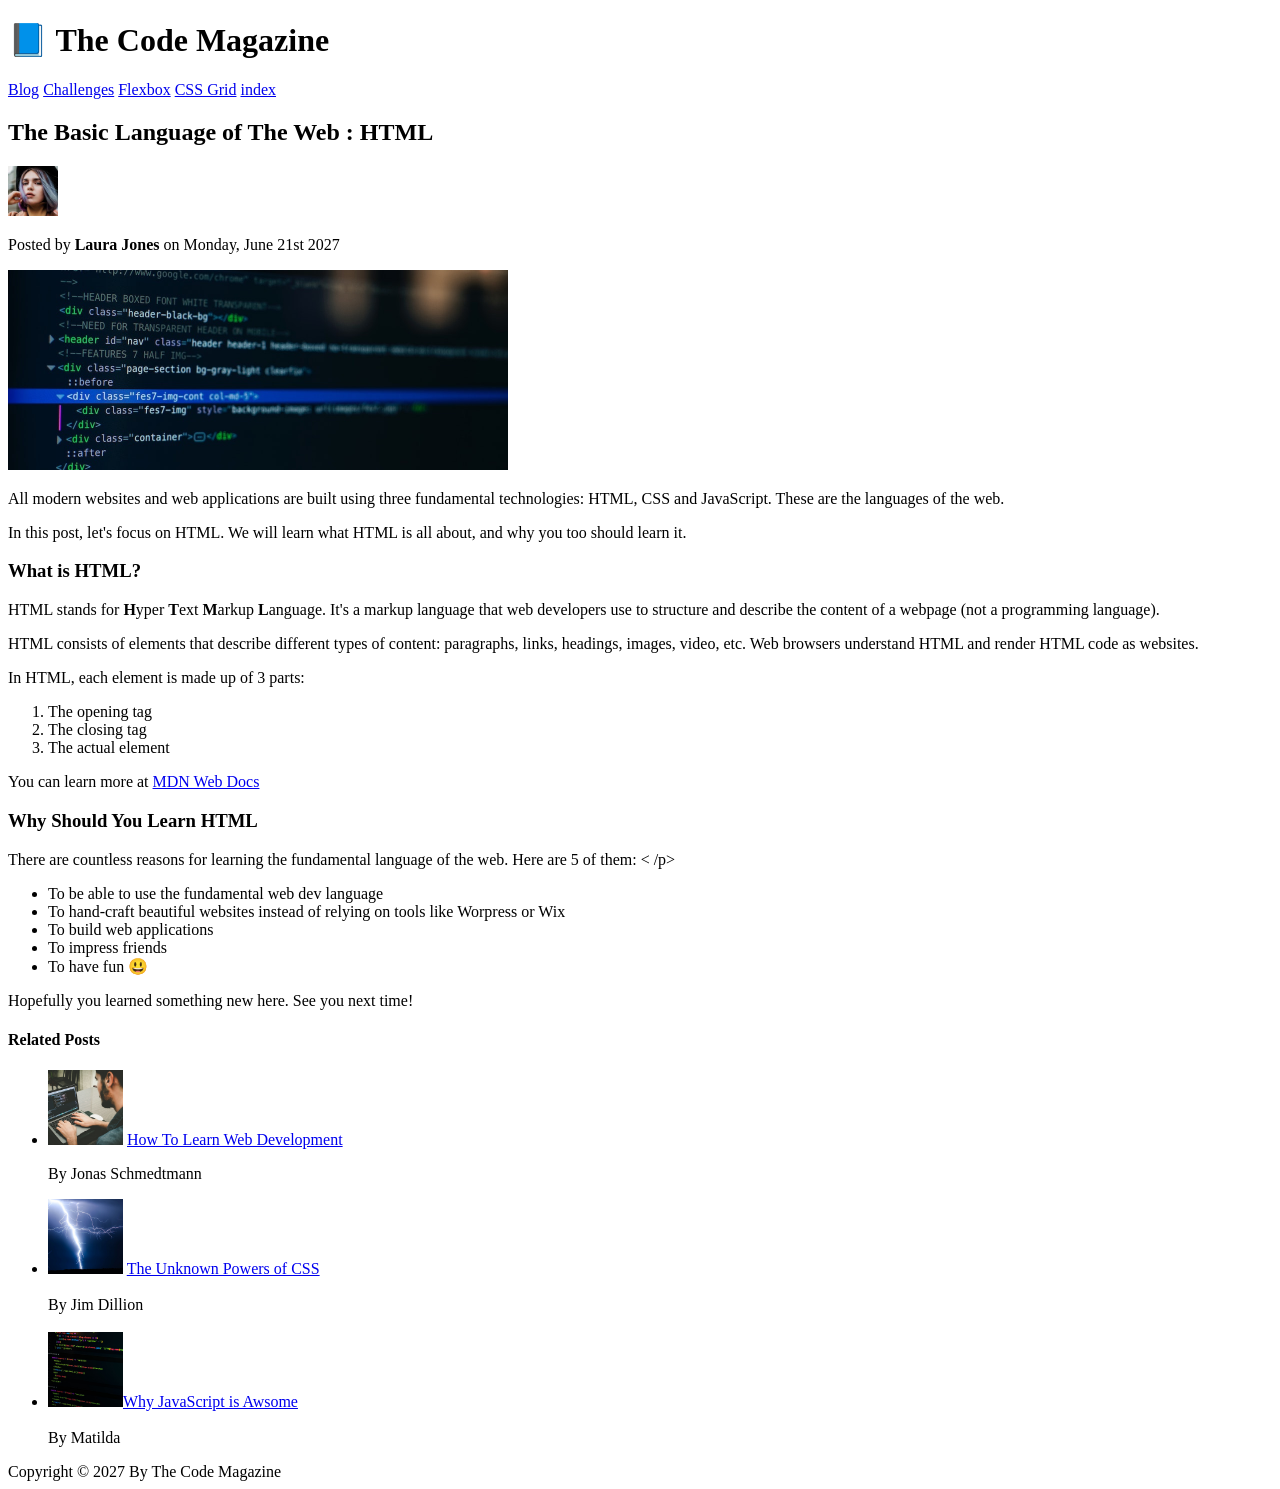
<file: 02-HTML-Fundamentals/index.html>
<!doctype html>
<html lang="en">
    <head>
        <meta charset="UTF-8" />
        <title>The Basic Language of The Web : HTML</title>
    </head>

    <body>
        <!-- 
    <h1>The Basic Language of The Web : HTML</h1>
    <h2>The Basic Language of The Web : HTML</h2>
    <h3>The Basic Language of The Web : HTML</h3>
    <h4>The Basic Language of The Web : HTML</h4>
    <h5>The Basic Language of The Web : HTML</h5>
    <h6>The Basic Language of The Web : HTML</h6>
  -->
        <header>
            <h1>📘 The Code Magazine</h1>

            <nav>
                <a href="blog.html">Blog</a>
                <a href="#">Challenges</a>
                <a href="#">Flexbox</a>
                <a href="#">CSS Grid</a>
                <a href="#">index</a>
            </nav>
        </header>

        <article>
            <header>
                <h2>The Basic Language of The Web : HTML</h2>

                <img src="img/laura-jones.jpg" alt="Laura jones picture here" height="50" width="50" />

                <p>Posted by <strong>Laura Jones</strong> on Monday, June 21st 2027</p>

                <img src="img/post-img.jpg" alt="HTML code is on the screen" width="500" height="200" />
            </header>

            <p>
                All modern websites and web applications are built using three fundamental technologies: HTML, CSS and
                JavaScript. These are the languages of the web.
            </p>

            <p>
                In this post, let's focus on HTML. We will learn what HTML is all about, and why you too should learn
                it.
            </p>

            <h3>What is HTML?</h3>
            <p>
                HTML stands for
                <strong>H</strong>yper <strong>T</strong>ext <strong>M</strong>arkup <strong>L</strong>anguage. It's a
                markup language that web developers use to structure and describe the content of a webpage (not a
                programming language).
            </p>
            <p>
                HTML consists of elements that describe different types of content: paragraphs, links, headings, images,
                video, etc. Web browsers understand HTML and render HTML code as websites.
            </p>

            <p>In HTML, each element is made up of 3 parts:</p>

            <ol>
                <li>The opening tag</li>
                <li>The closing tag</li>
                <li>The actual element</li>
            </ol>
            <p>
                You can learn more at
                <a href="https://developer.mozilla.org/en-US/" target="_blank">MDN Web Docs</a>
            </p>

            <h3>Why Should You Learn HTML</h3>

            <p>
                There are countless reasons for learning the fundamental language of the web. Here are 5 of them: < /p>
            </p>

            <ul>
                <li>To be able to use the fundamental web dev language</li>
                <li>To hand-craft beautiful websites instead of relying on tools like Worpress or Wix</li>

                <li>To build web applications</li>
                <li>To impress friends</li>
                <li>To have fun 😃</li>
            </ul>

            <p>Hopefully you learned something new here. See you next time!</p>
        </article>

        <aside>
            <h4>Related Posts</h4>
            <ul>
                <li>
                    <img src="img/related-1.jpg" alt="Image 1 " height="75" width="75" />

                    <a href="#">How To Learn Web Development </a>
                    <p>By Jonas Schmedtmann</p>
                </li>

                <li>
                    <img src="img/related-2.jpg" alt="Image 2 " height="75" width="75" />

                    <a href="#">The Unknown Powers of CSS </a>
                    <br />
                    <br />
                    By Jim Dillion

                    <br />
                    <br />
                </li>
                <li>
                    <img src="img/related-3.jpg" alt="Image 3" height="75" width="75" /><a href="#"
                        >Why JavaScript is Awsome</a
                    >
                    <br />
                    <br />By Matilda<br />
                </li>
            </ul>
        </aside>

        <footer>Copyright &copy; 2027 By The Code Magazine</footer>
    </body>
</html>
</file>
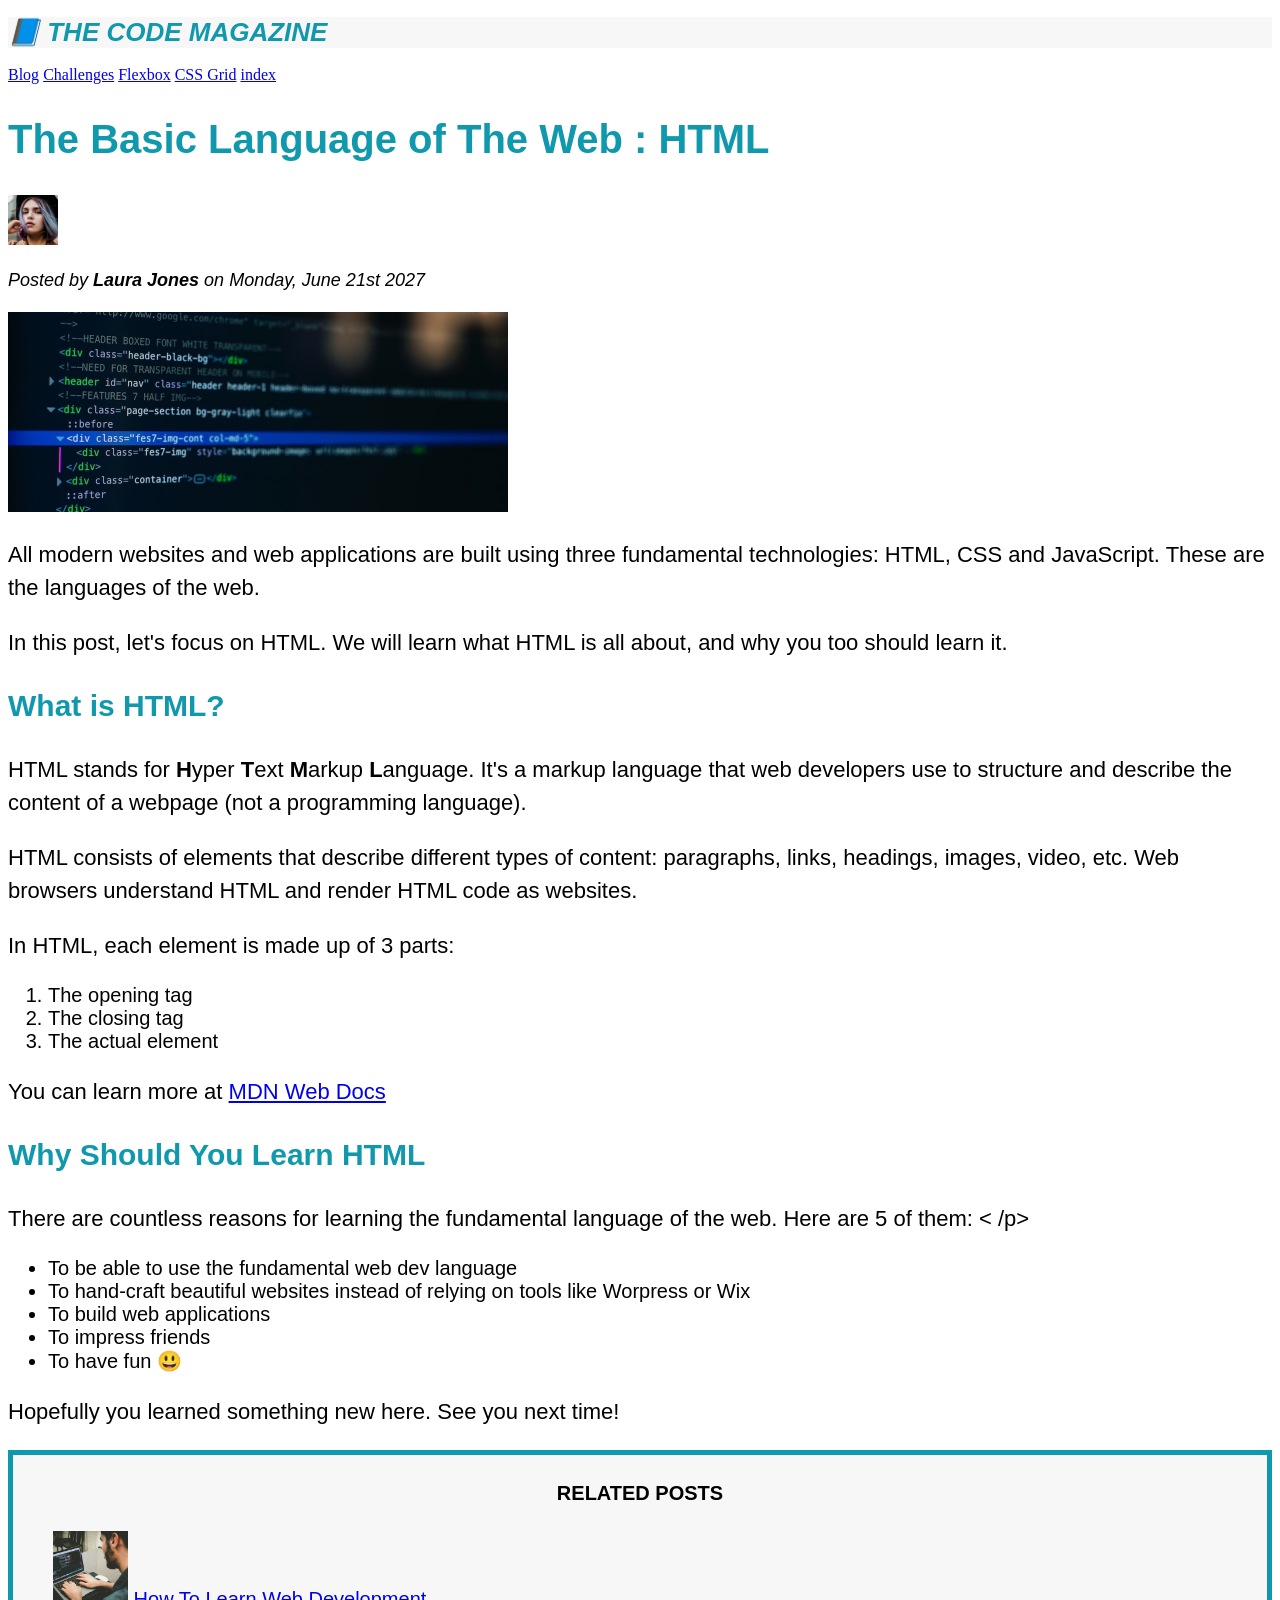
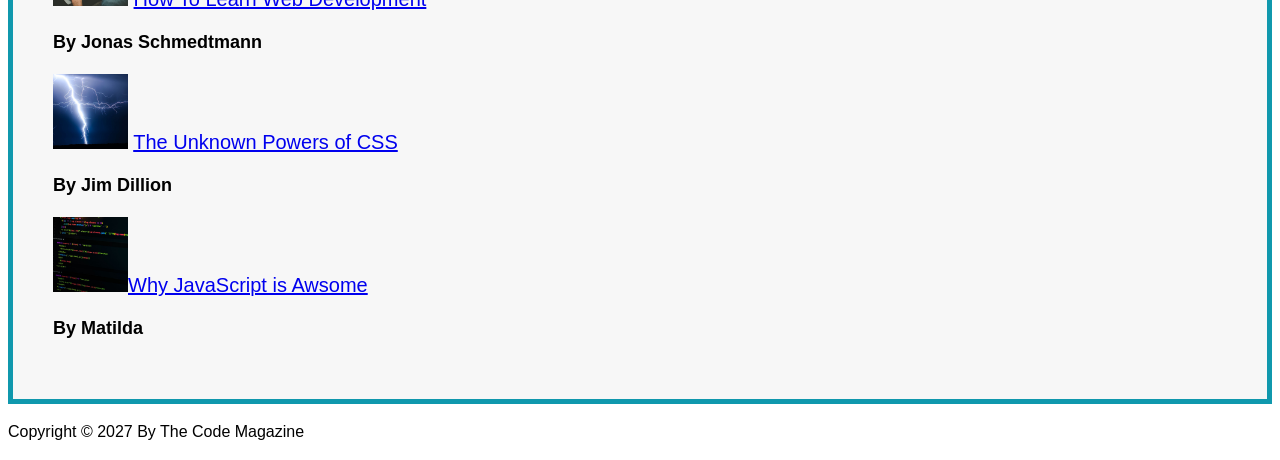
<file: 03 CSS-Fundamentals - Copy/index.html>
<!doctype html>
<html lang="en">
    <head>
        <meta charset="UTF-8" />
        <link rel="stylesheet" href="style.css" />
        <title>The Basic Language of The Web : HTML</title>
    </head>

    <body>
        <!-- 
    <h1>The Basic Language of The Web : HTML</h1>
    <h2>The Basic Language of The Web : HTML</h2>
    <h3>The Basic Language of The Web : HTML</h3>
    <h4>The Basic Language of The Web : HTML</h4>
    <h5>The Basic Language of The Web : HTML</h5>
    <h6>The Basic Language of The Web : HTML</h6>
  -->
        <header>
            <h1 class="main-header">📘 The Code Magazine</h1>

            <nav>
                <a href="blog.html">Blog</a>
                <a href="#">Challenges</a>
                <a href="#">Flexbox</a>
                <a href="#">CSS Grid</a>
                <a href="#">index</a>
            </nav>
        </header>

        <article>
            <header>
                <h2>The Basic Language of The Web : HTML</h2>

                <img src="img/laura-jones.jpg" alt="Laura jones picture here" height="50" width="50" />

                <p id="author">Posted by <strong>Laura Jones</strong> on Monday, June 21st 2027</p>

                <img src="img/post-img.jpg" alt="HTML code is on the screen" width="500" height="200" />
            </header>

            <p>
                All modern websites and web applications are built using three fundamental technologies: HTML, CSS and
                JavaScript. These are the languages of the web.
            </p>

            <p>
                In this post, let's focus on HTML. We will learn what HTML is all about, and why you too should learn
                it.
            </p>

            <h3>What is HTML?</h3>
            <p>
                HTML stands for
                <strong>H</strong>yper <strong>T</strong>ext <strong>M</strong>arkup <strong>L</strong>anguage. It's a
                markup language that web developers use to structure and describe the content of a webpage (not a
                programming language).
            </p>
            <p>
                HTML consists of elements that describe different types of content: paragraphs, links, headings, images,
                video, etc. Web browsers understand HTML and render HTML code as websites.
            </p>

            <p>In HTML, each element is made up of 3 parts:</p>

            <ol>
                <li>The opening tag</li>
                <li>The closing tag</li>
                <li>The actual element</li>
            </ol>
            <p>
                You can learn more at
                <a href="https://developer.mozilla.org/en-US/" target="_blank">MDN Web Docs</a>
            </p>

            <h3>Why Should You Learn HTML</h3>

            <p>
                There are countless reasons for learning the fundamental language of the web. Here are 5 of them: < /p>
            </p>

            <ul>
                <li>To be able to use the fundamental web dev language</li>
                <li>To hand-craft beautiful websites instead of relying on tools like Worpress or Wix</li>

                <li>To build web applications</li>
                <li>To impress friends</li>
                <li>To have fun 😃</li>
            </ul>

            <p>Hopefully you learned something new here. See you next time!</p>
        </article>

        <aside>
            <h4>Related Posts</h4>
            <ul class="haaland">
                <li>
                    <img src="img/related-1.jpg" alt="Image 1 " height="75" width="75" />

                    <a href="#">How To Learn Web Development </a>
                    <p class="related-author">By Jonas Schmedtmann</p>
                </li>

                <li>
                    <img src="img/related-2.jpg" alt="Image 2 " height="75" width="75" />

                    <a href="#">The Unknown Powers of CSS </a>

                    <p class="related-author">By Jim Dillion</p>
                </li>
                <li>
                    <img src="img/related-3.jpg" alt="Image 3" height="75" width="75" /><a href="#"
                        >Why JavaScript is Awsome</a
                    >

                    <p class="related-author">By Matilda</p>
                    <br />
                </li>
            </ul>
        </aside>

        <footer><p id="copyright">Copyright &copy; 2027 By The Code Magazine</p></footer>
    </body>
</html>
</file>
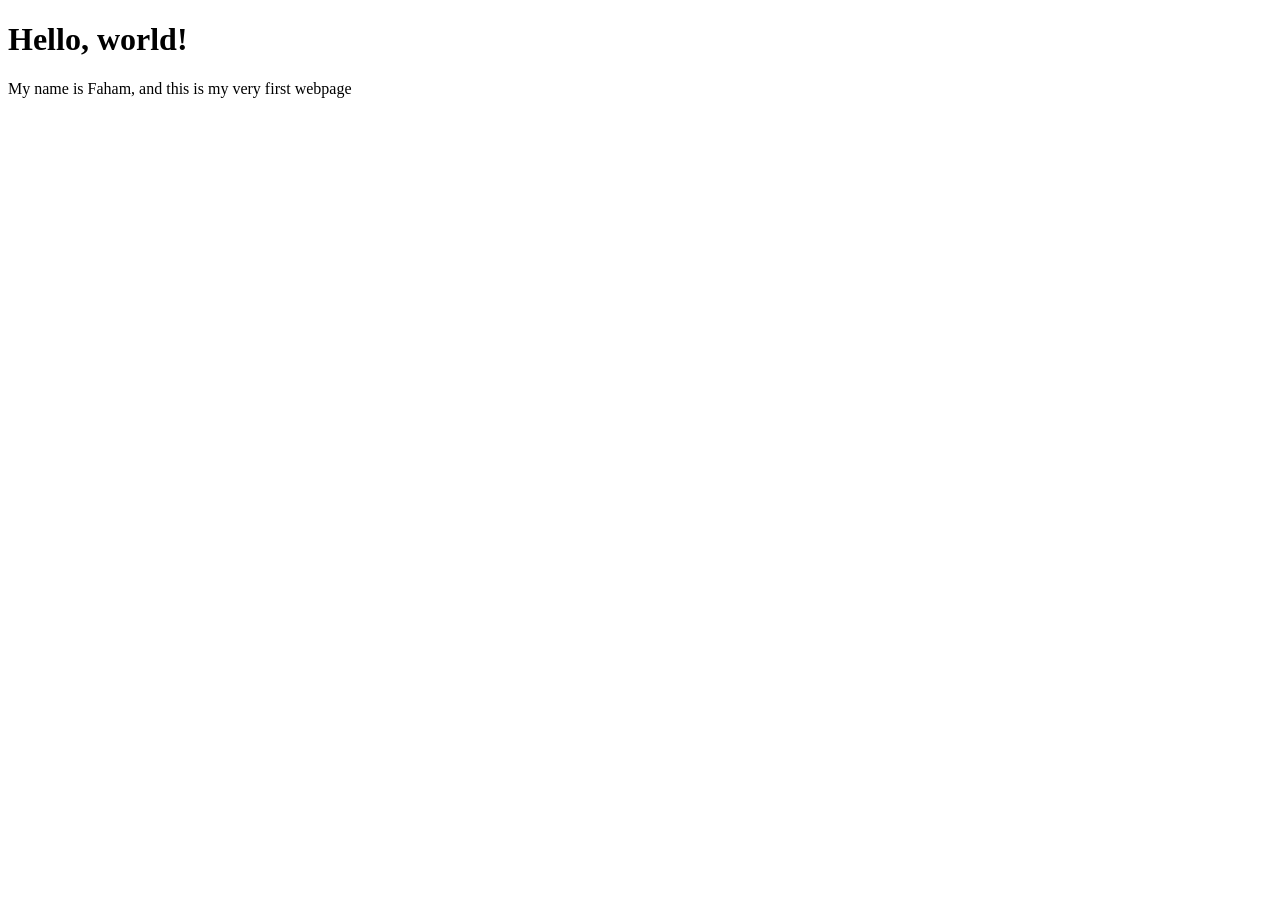
<file: section-01-html-fundamental/index.html>
<!doctype html>
<html lang="en">
  <head>
    <meta charset="UTF-8" />
    <meta name="viewport" content="width=device-width, initial-scale=1.0" />
    <title>My first webpage</title>
  </head>
  <body>
    <h1>Hello, world!</h1>
    <p>My name is Faham, and this is my very first webpage</p>
  </body>
</html>
</file>
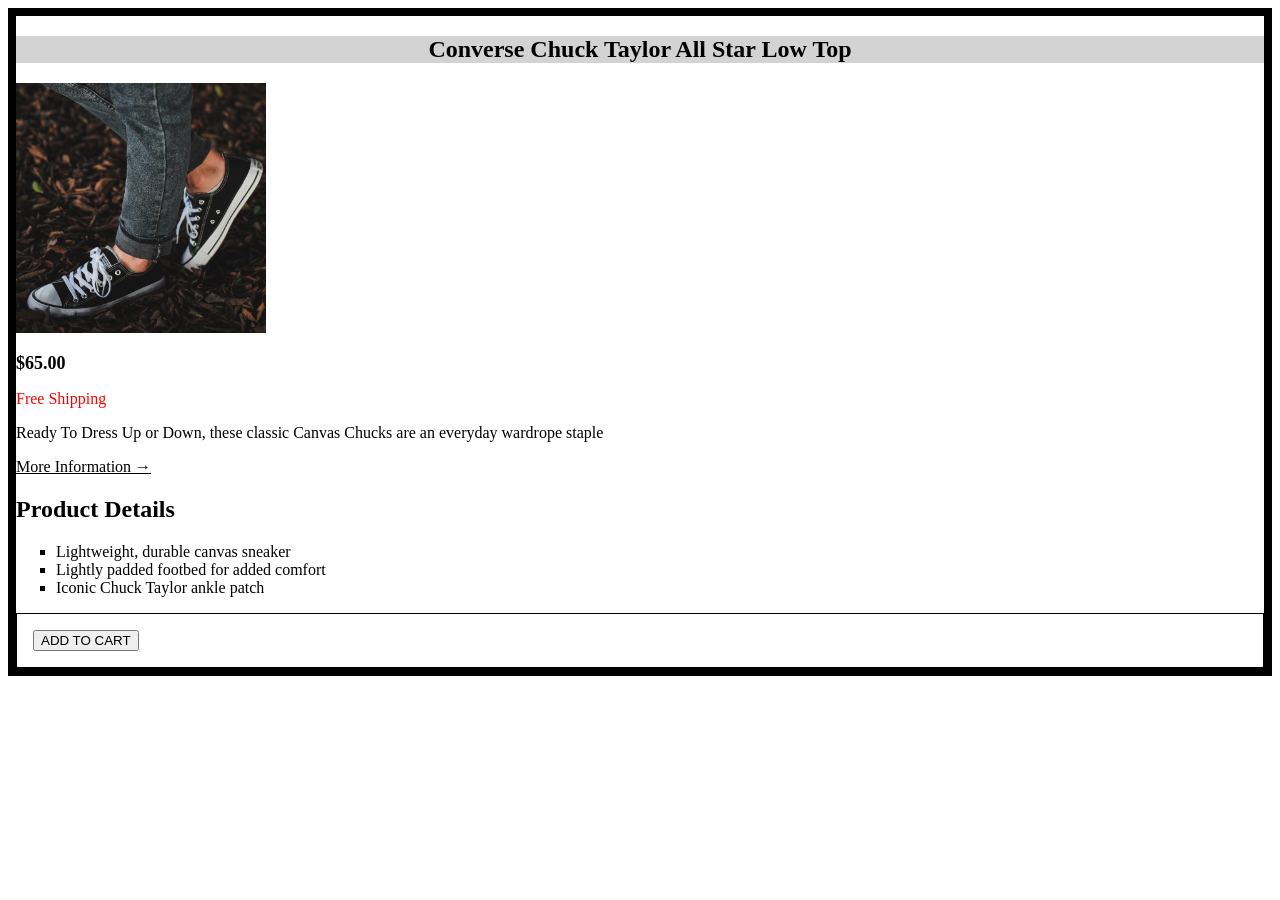
<file: 02-HTML-Fundamentals/challenge2.html>
<!doctype html>
<html lang="en">
    <head>
        <meta charset="UTF-8" />
        <meta name="viewport" content="width=device-width, initial-scale=1.0" />
        <title>CHALLENGE2</title>
        <link rel="stylesheet" href="challenge3.css" />
    </head>
    <body>
        <header>
            <h2 id="haaland">Converse Chuck Taylor All Star Low Top</h2>
            <img
                src="img/challenges.jpg"
                alt="Converse picture attached but right now i dont have it"
                height="250"
                width="250"
            />
        </header>

        <p><strong>$65.00</strong></p>
        <p class="neymar">Free Shipping</p>
        <p>Ready To Dress Up or Down, these classic Canvas Chucks are an everyday wardrope staple</p>
        <a href="#">More Information &rarr; </a>

        <h2>Product Details</h2>

        <ul class="details-list">
            <li>Lightweight, durable canvas sneaker</li>
            <li>Lightly padded footbed for added comfort</li>
            <li>Iconic Chuck Taylor ankle patch</li>
        </ul>

        <div class="btn-container"><button>Add To Cart</button></div>
    </body>
</html>
</file>
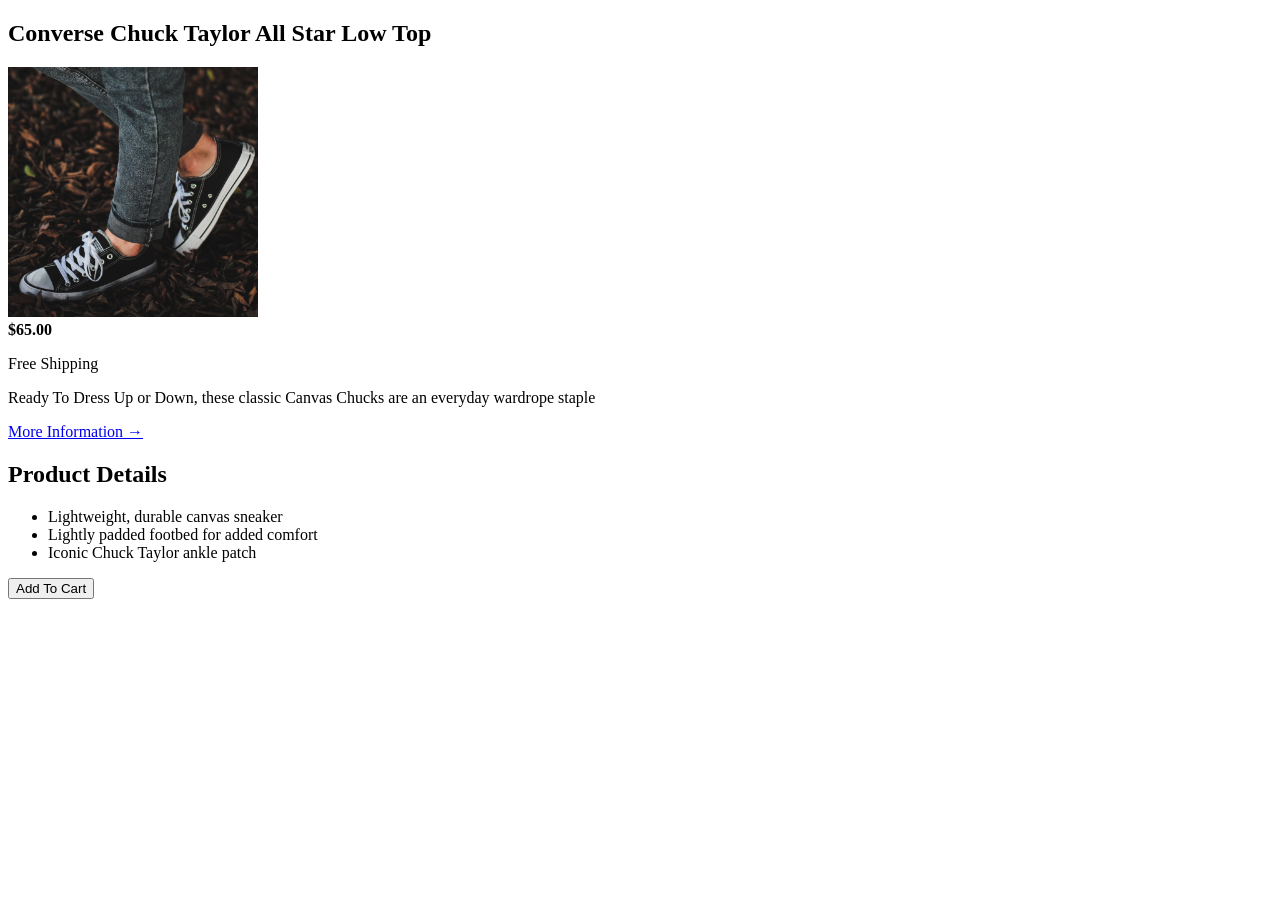
<file: 03 CSS-Fundamentals - Copy/challenge2.html>
<!doctype html>
<html lang="en">
    <head>
        <meta charset="UTF-8" />
        <meta name="viewport" content="width=device-width, initial-scale=1.0" />
        <title>CHALLENGE2</title>
    </head>
    <body>
        <header>
            <h2>Converse Chuck Taylor All Star Low Top</h2>
            <img
                src="img/challenges.jpg"
                alt="Converse picture attached but right now i dont have it"
                height="250"
                width="250"
            />
        </header>

        <strong>$65.00</strong>
        <p>Free Shipping</p>
        <p>Ready To Dress Up or Down, these classic Canvas Chucks are an everyday wardrope staple</p>
        <a href="#">More Information &rarr; </a>

        <h2>Product Details</h2>

        <ul>
            <li>Lightweight, durable canvas sneaker</li>
            <li>Lightly padded footbed for added comfort</li>
            <li>Iconic Chuck Taylor ankle patch</li>
        </ul>

        <button>Add To Cart</button>
    </body>
</html>
</file>
<file: 03 CSS-Fundamentals - Copy/style.css>
h1,
h2,
h3,
h4,
p,
li {
    font-family: sans-serif;
}

h1,
h2,
h3 {
    color: #1098ad;
}

h1 {
    font-size: 26px;

    text-transform: uppercase;
    font-style: italic;
    color: #1098ad;
}

h2 {
    font-size: 40px;
}

h3 {
    font-size: 30px;
}
h4 {
    font-size: 20px;
    text-transform: uppercase;
    text-align: center;
}

p {
    font-size: 22px;
    line-height: 1.5;
}

li {
    font-size: 20px;
}

/* footer p {
    font-size: 16px;
} */
/*header p {
    font-style: italic;
} */

#author {
    font-style: italic;
    font-size: 18px;
}
#copyright {
    font-size: 16px;
}
.related-author {
    font-size: 18px;
    font-weight: bold;
}

/* #bullet-points {
    list-style: none;
} */

/* #bullet-points {
    list-style: none;
} */

/* #related {
    list-style: none;
} */

.haaland {
    list-style: none;
}

.main-header {
    background-color: #f7f7f7;
}

aside {
    background-color: #f7f7f7;
    border: 5px solid #1098ad;
}
</file>
<file: 02-HTML-Fundamentals/challenge3.css>
body {
    border: 8px solid black;
}
#haaland {
    text-align: center;
    background-color: lightgray;
}
button {
    text-transform: uppercase;
    /* color: black; */
    /* doubt to ask - after giving black color still its showing purple color */
}

button:hover {
    color: white;
    background-color: black;
    margin-left: 50px;
    cursor: pointer;
    border: none;

    /* text-align: center; */
    /* doubt- after this property why the button is not coming to the centre??
 */
}

strong {
    font-size: large;
    font-weight: bold;
}

a:link {
    color: black;
}

a:visited {
    color: black;
}

.neymar {
    font-weight: lighter;
    color: red;
}

/* body p:first-of-type {
    color: red;
}
body p:nth-of-type(2) {
    color: green;
} */
.btn-container {
    padding: 16px;
    border: 1px solid black;
}

.yes hover {
    text-decoration-line: none;
}

.details-list {
    list-style: square;
}
</file>
